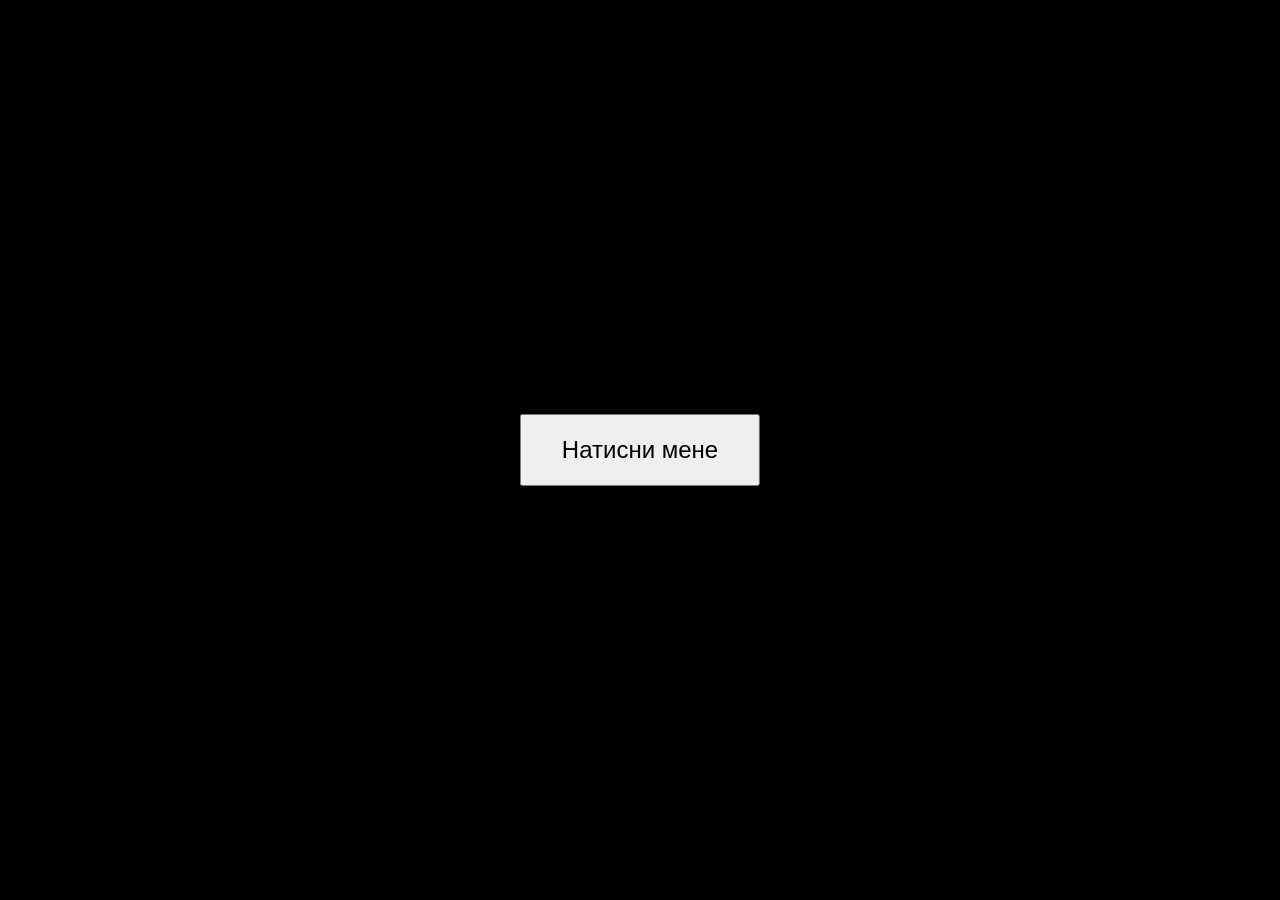
<file: index.html>
<!DOCTYPE html>
<html lang="uk">
<head>
  <meta charset="UTF-8">
  <meta name="viewport" content="width=device-width, initial-scale=1.0">
  <title>Мій біо</title>
  <style>
    body, html {
      margin: 0;
      padding: 0;
      width: 100%;
      height: 100%;
      overflow: hidden;
      background-color: black;
    }
    #prankImage {
      position: fixed;
      top: 0;
      left: 0;
      width: 100%;
      height: 100%;
      object-fit: cover;
      display: none;
      z-index: 999;
    }
    #prankButton {
      position: absolute;
      top: 50%;
      left: 50%;
      transform: translate(-50%, -50%);
      padding: 20px 40px;
      font-size: 24px;
      cursor: pointer;
      z-index: 1000;
    }
  </style>
</head>
<body>
  <button id="prankButton">Натисни мене</button>
  <img src="scream.gif" alt="Scary GIF" id="prankImage" />
  <audio id="prankSound" src="scream.mp3" muted playsinline></audio>
  <script>
    const button = document.getElementById('prankButton');
    const image = document.getElementById('prankImage');
    const sound = document.getElementById('prankSound');

    button.addEventListener('click', () => {
      button.style.display = 'none';
      image.style.display = 'block';
      sound.muted = false;  // Відключаємо mute після кліку
      sound.play();
    });
  </script>
</body>
</html>
</file>
<file: style.css>
body {
  margin: 0;
  overflow: hidden;
  background: black;
}

#prankButton {
  position: absolute;
  top: 50%;
  left: 50%;
  transform: translate(-50%, -50%);
  padding: 20px 40px;
  font-size: 24px;
  cursor: pointer;
  z-index: 10;
}

#prankImage {
  position: fixed;
  top: 0;
  left: 0;
  width: 100vw;
  height: 100vh;
  object-fit: cover;
  z-index: 100;
}
</file>
